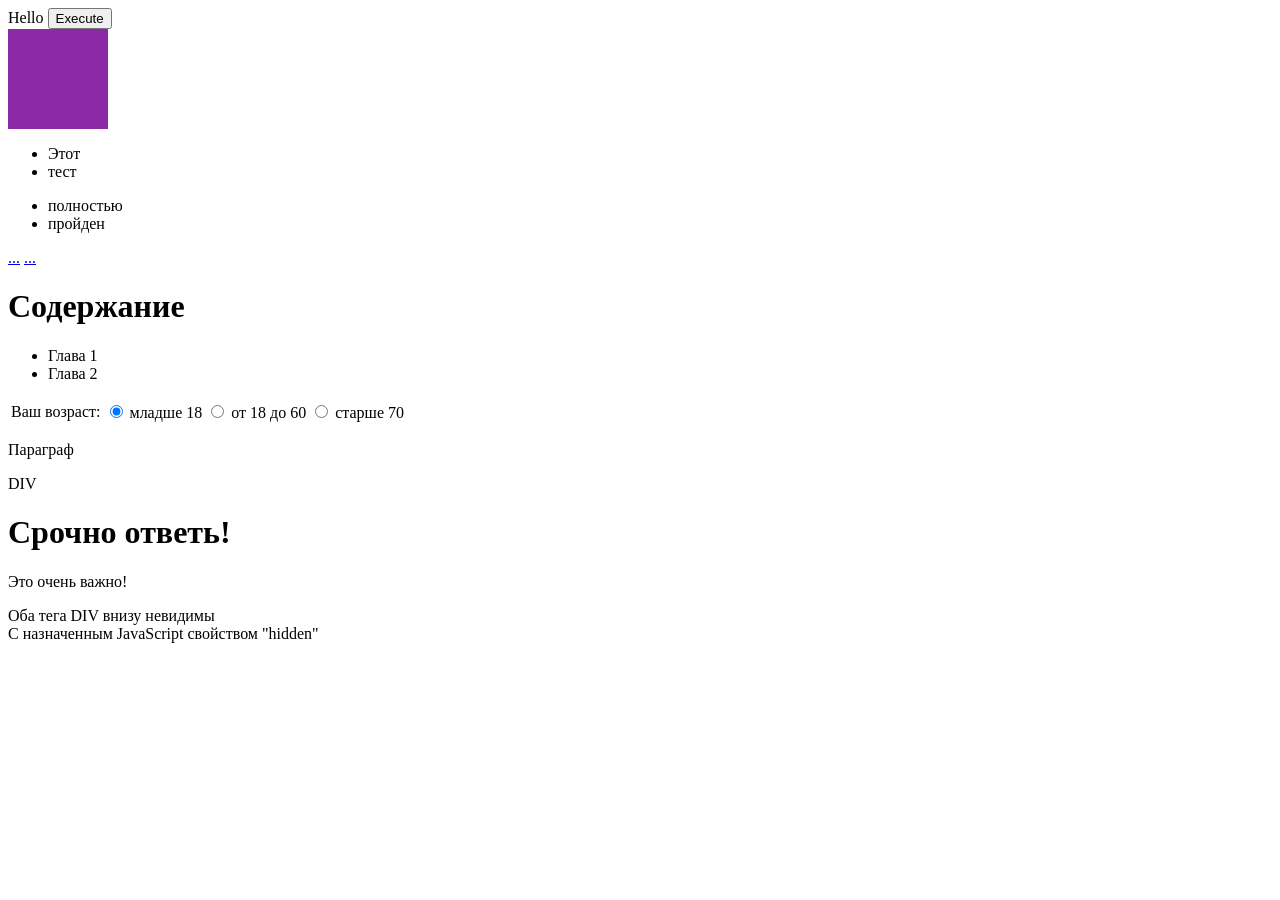
<file: lab14/index.html>
<!DOCTYPE html>
<html lang="ru">
<head>
    <meta charset="UTF-8">
    <title>title</title>
    <link rel="stylesheet" href="css.css">
    <script src="js.js"></script>
</head>
<body class="qwe">
Hello

<input
        id="body_input-pressing"
        type="button"
        value="Execute"
        onclick="execute()"
/>
<div id="body_div-changingColor"></div>
<ul>
    <li>Этот</li>
    <li>тест</li>
</ul>
<ul>
    <li>полностью</li>
    <li>пройден</li>
</ul>
<a href="http://example.com/file.zip">...</a>
<a href="http://ya.ru">...</a>
<h1>Содержание</h1>

<div class="contents">
    <ul class="book">
        <li class="chapter">Глава 1</li>
        <li class="chapter">Глава 2</li>
    </ul>
</div>
<table id="table">
    <tr>
        <td>Ваш возраст:</td>

        <td>
            <label>
                <input type="radio" name="age" value="young" checked> младше 18
            </label>
            <label>
                <input type="radio" name="age" value="mature"> от 18 до 60
            </label>
            <label>
                <input type="radio" name="age" value="senior"> старше 70
            </label>
        </td>
    </tr>
</table>
<p>Параграф</p>
<div>DIV</div>
<div id="news">
    <h1>Срочно ответь!</h1>
    <p>Это очень важно!</p>
</div>
<div>Оба тега DIV внизу невидимы</div>
<div hidden>С атрибутом "hidden"</div>
<div id="elem">С назначенным JavaScript свойством "hidden"</div>
</body>
</html>
</file>
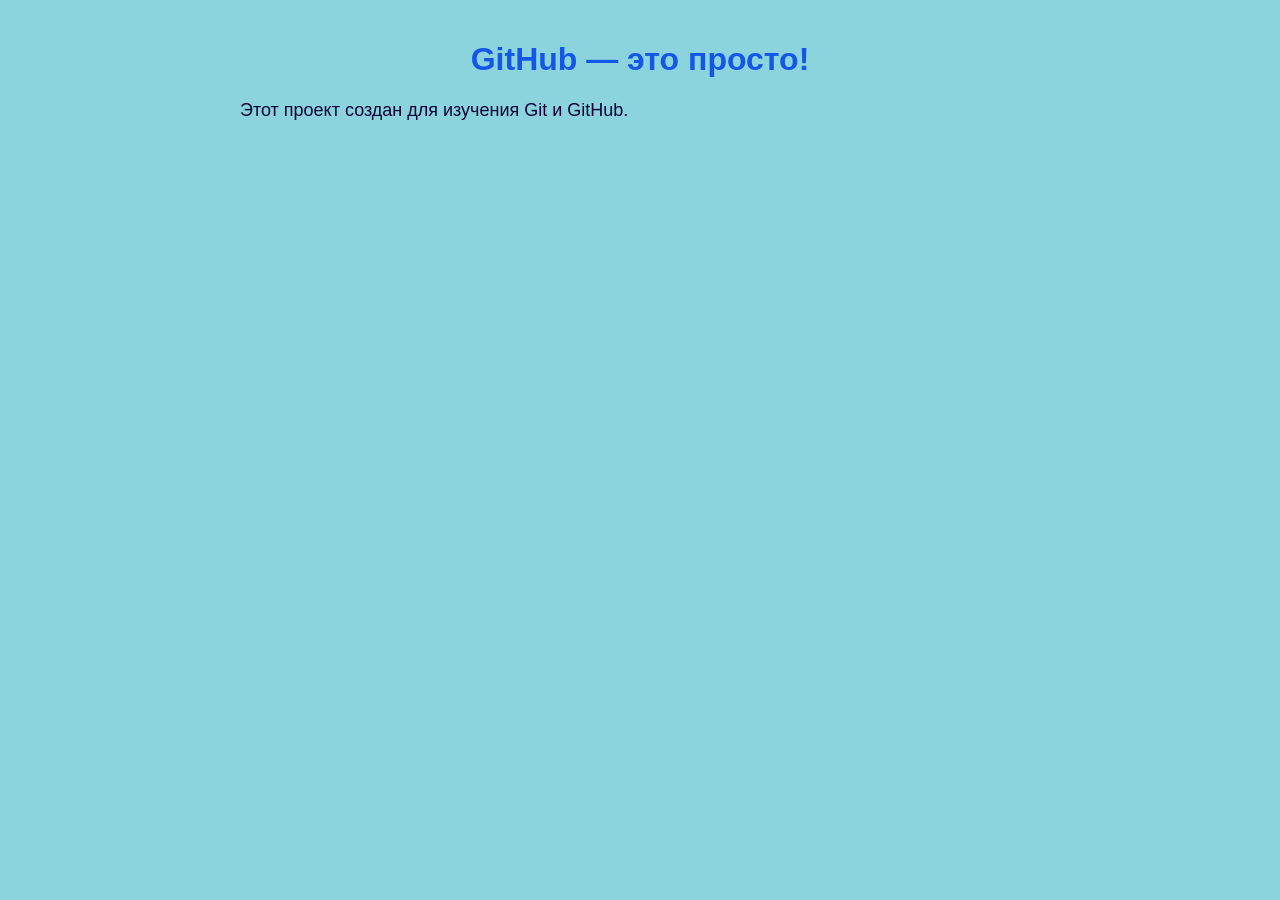
<file: lab 15/Lab15_part1/index.html>
<!DOCTYPE html>
<html lang="ru">
<head>
    <meta charset="UTF-8">
    <meta name="viewport" content="width=device-width, initial-scale=1.0">
    <title>Lab15: Работа с Git</title>
    <link rel="stylesheet" href="css/style.css">
</head>
<body>
    <h1>GitHub — это просто!</h1>
    <p>Этот проект создан для изучения Git и GitHub.</p>
</body>
</html>
</file>
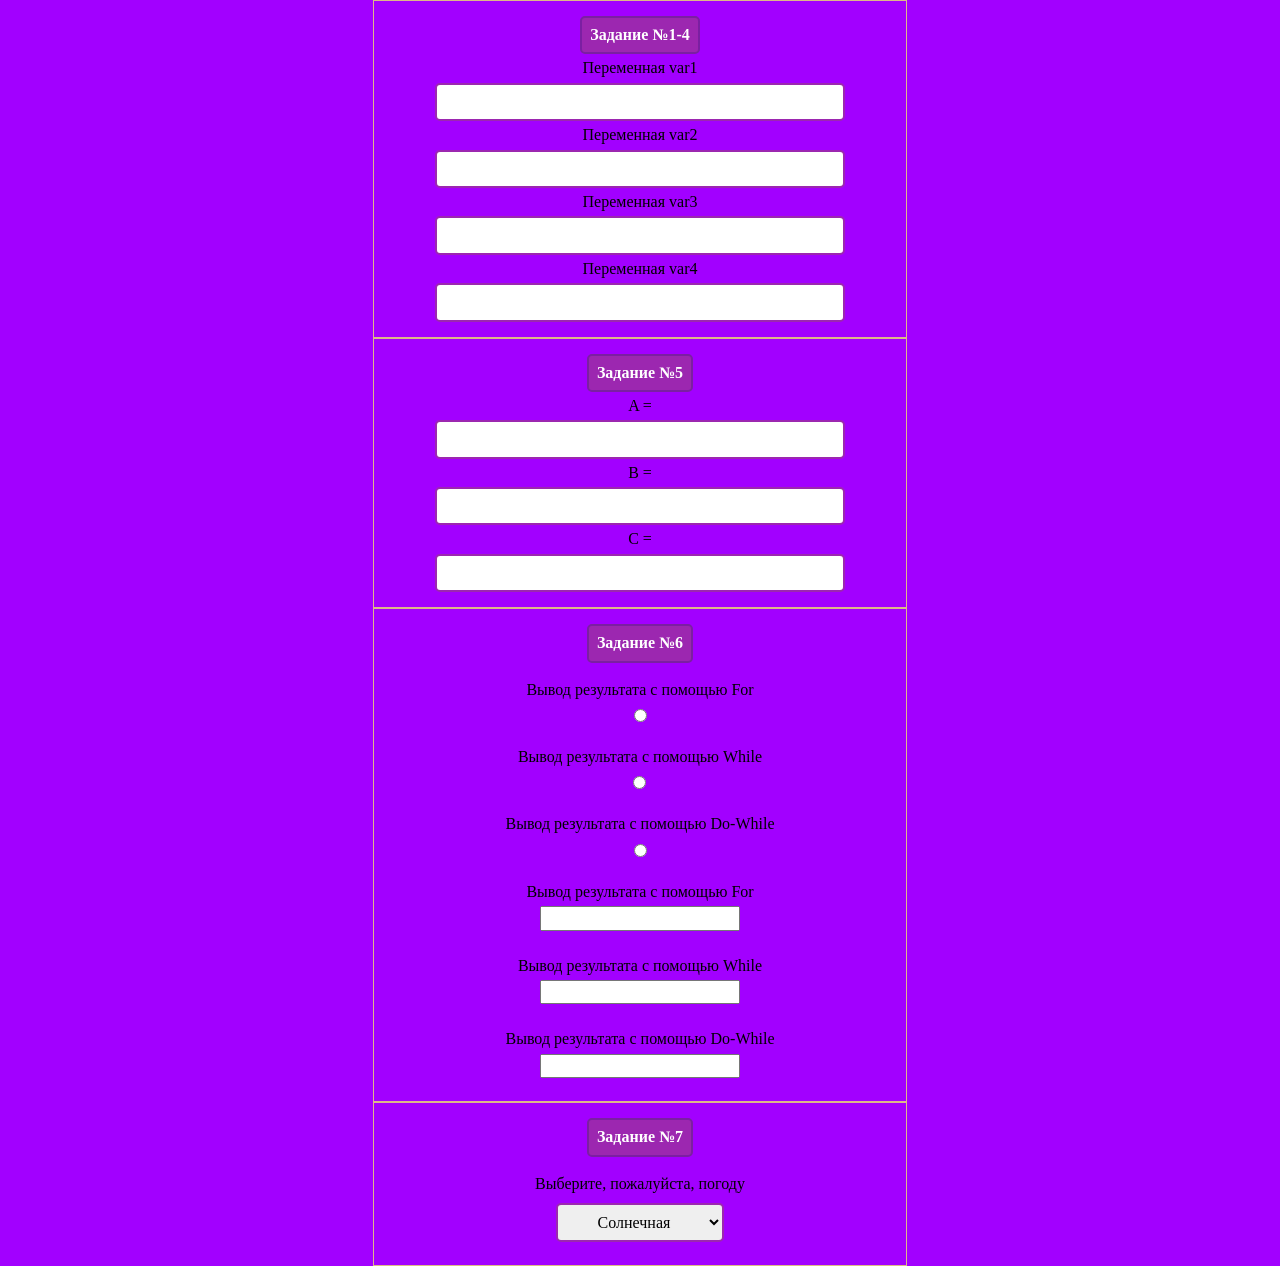
<file: lab11/html/index.html>
<!DOCTYPE html>
<html lang="ru">
    <head>
        <meta charset="utf-8">
        <meta name="description" content="syntax javaScript"/>
        <meta name="authtor" content="Gubasarian Rozanna"/>
        <link rel="stylesheet" href="../css/normalize.css"/>
        <link rel="stylesheet" href="../css/style.css"/>
        <script src="../js/script.js" defer></script>
        <title>Syntax of JavaScript</title>
    </head>
    <body>
        <div id="container">
            <!--task 1-4-->
            <form id="container1-4">
                <input type="button" value="Задание №1-4" class="elements" onclick="task1_4()"/>
                <label for="txt1">Переменная var1</label>
                <input type="text" id="txt1"class="elements"/>
                <label for="txt2">Переменная var2</label>
                <input type="text" id="txt2"class="elements"/>
                <label for="txt3">Переменная var3</label>
                <input type="text" id="txt3"class="elements"/>
                <label for="txt4">Переменная var4</label>
                <input type="text" id="txt4"class="elements"/>
            </form>           
<!--task 5--> 
<form id="container5">
    <input type="button" value="Задание №5" class="elements" onclick="task5()"/>
    <label for="txtA">A = </label>
    <input type="text" id="txtA"class="elements"/>
    <label for="txtB">B = </label>
    <input type="text" id="txtB"class="elements"/>
    <label for="txtC">C = </label>
    <input type="text" id="txtC"class="elements"/>
                
</form> 
<!-- Task 6 -->
<form id="container6">
    <input type="button" value="Задание №6" class="elements" onclick="task6()"/>
    <label class="elements">
        Вывод результата с помощью For
        <br/>
        <input type="radio" name="loop" id="radioFor" value="for" class="loop" style="display: block; margin: 10px auto 0;"/>
    </label>
    <label class="elements">
        Вывод результата с помощью While
        <br/>
        <input type="radio" name="loop" id="radioWhile" value="while" class="loop" style="display: block; margin: 10px auto 0;"/>
    </label>
    <label class="elements">
        Вывод результата с помощью Do-While
        <br/>
        <input type="radio" name="loop" id="radioDoWhile" value="doWhile" class="loop" style="display: block; margin: 10px auto 0;"/>
    </label>
    <label class="elements">
        Вывод результата с помощью For
        <br/>
        <input type="text" id="textFor" style="display: block; margin: 5px auto 0;"/>
    </label>
    <label class="elements">
        Вывод результата с помощью While
        <br/>
        <input type="text" id="textWhile" style="display: block; margin: 5px auto 0;"/>
    </label>
    <label class="elements">
        Вывод результата с помощью Do-While
        <br/>
        <input type="text" id="textDoWhile" style="display: block; margin: 5px auto 0;"/>
    </label>
</form>
<!-- Task 7 -->
<form id="container7">
    <input type="button" value="Задание №7" class="elements" onclick="task7()"/>
    
    <label class="elements">
        Выберите, пожалуйста, погоду
        <br/>
        <select id="selectWeather" class="elements" style="display: block; margin: 10px auto 0;">
            <option value="sunny">Солнечная</option>
            <option value="rainy">Дождливая</option>
            <option value="snowy">Снежная</option>
            <option value="windy">Ветренная</option>
        </select>
    </label>
</form>

    </body>
</html>
</file>
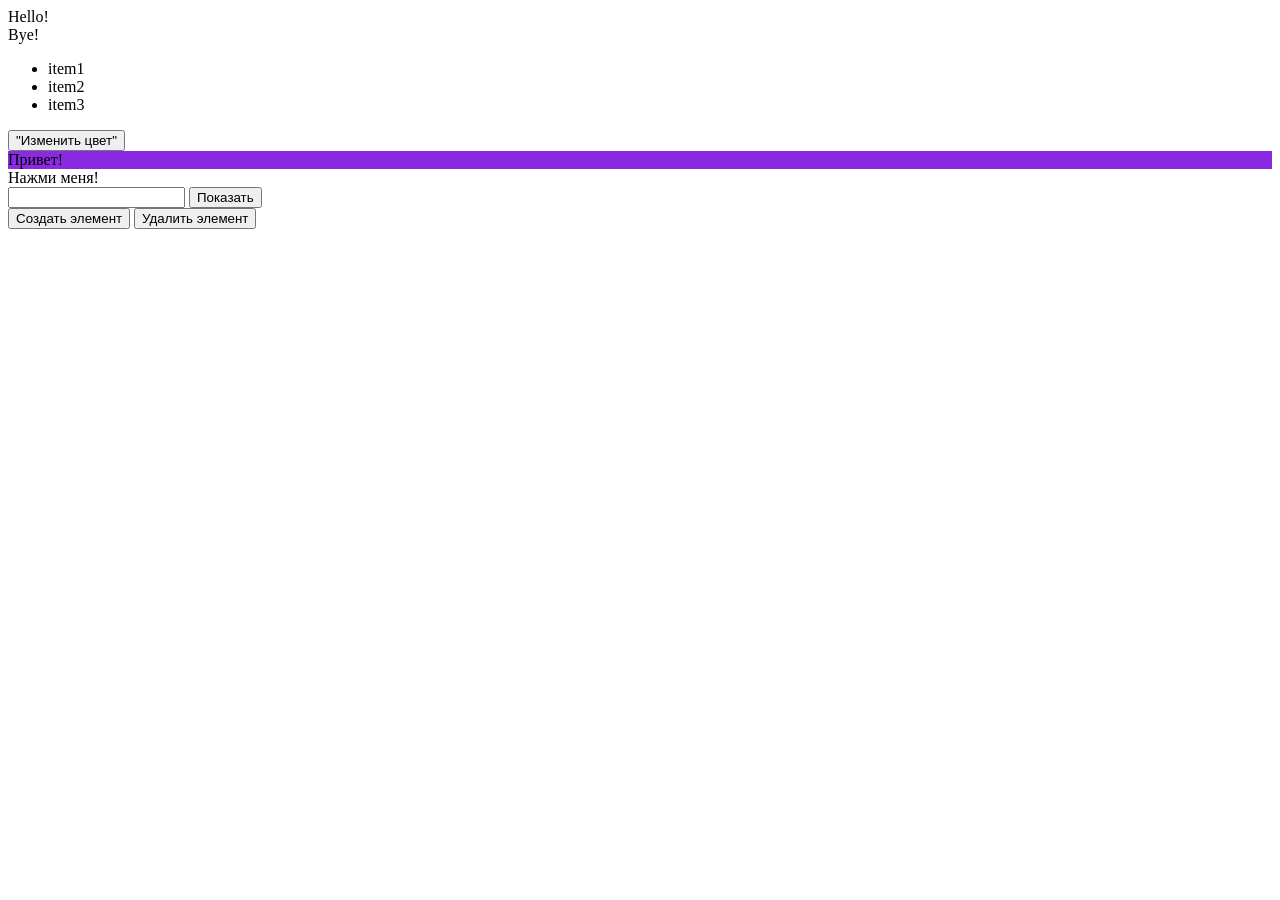
<file: lab13/html/index.html>
<!DOCTYPE html>
<html>
    <head>
        <meta charset="utf-8"/>
        <link rel="stylesheet" href="../css/style.css"/>
        
    </head>

    <body>
        Hello!
        <div>Bye!</div>
        <ul>
            <li>item1</li>
            <li>item2</li>
            <li>item3</li>
        </ul>

        <button onclick="task12()">"Изменить цвет"</button>
        <div id="div_elem">Привет!</div>

        <div id="clik-button">Нажми меня!</div>

        <form>
            <input type="text" id="user-input"/>
            <input type="button" onclick="showInput()" value="Показать"/>
        </form>
        <div id="result"></div>

        <button onclick="creatElement15()">Создать элемент</button>
        <button onclick="removeElement()">Удалить элемент</button>

        <script src="../js/scripts.js"></script>
    </body>
</html>
</file>
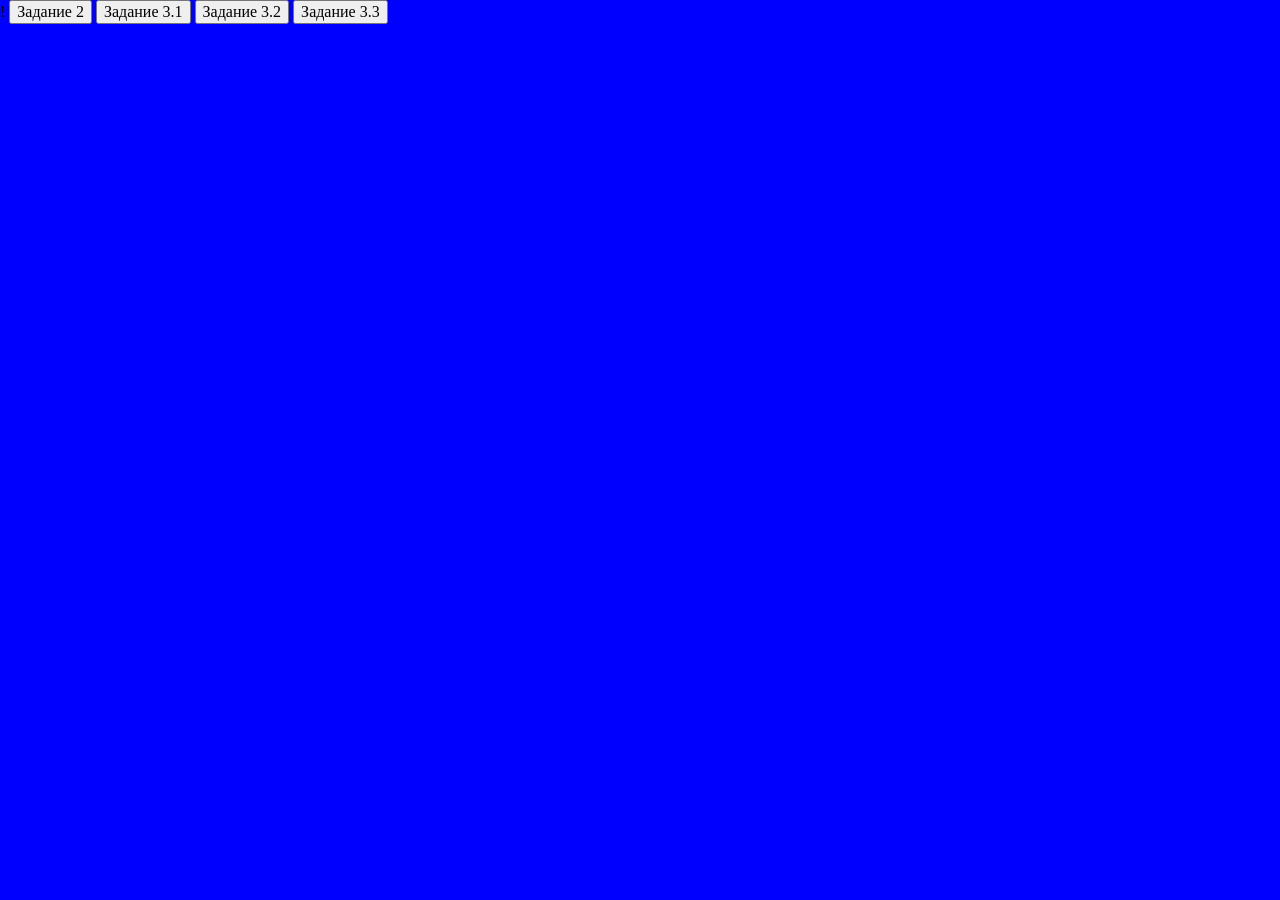
<file: lab10/html/lab10.html>
!<!DOCTYPE html>
<html>
    <head>
        <meta name="description" content="JavaScript basics"/>
        <meta name="keywords" content="javascript, functions, события"/>
        <meta name="authtor" content="Gubasarian Rozanna"/>
        <meta name="robots" content="noindex, nofollow"/>
        <link rel="stylesheet" href="../css/normalize.css"/>
        <link rel="stylesheet" href="../css/style.css"/>
        <script src="../js/funcs.js"></script>
    </script>
    <script>
        // Задание 1:
        /*
       function f1(a,b){
           let sum = a+b;
           return sum;
       } 
       let f = f1(7,10);
       alert(f);

       let f2 = new Function('a','b','return a+b;');
       alert(f2(3,4));

       let f3 = function(a,b){
        return a+b;
       }
       alert(f3(5,5))

       let f4 = (a,b)=>a+b;
       alert(f4(20,30))
       */
    </script>

    </head>
    <body>
        <!--Задание 2-->
        <input type="button" value="Задание 2" 
        onmousedown="onMdown()" 
        onmouseleave="onMleav()" 
        onmousemove="onMove()"/>
        <!--Задние 3-->
        <input type="button" value="Задание 3.1" id="myBotton1" onclick="task_1()"/>
        <input type="button" value="Задание 3.2" id="myBotton2" onclick="alert('Ура');"/>
        <input type="button" value="Задание 3.3" id="myButton3" />

<script>
   document.getElementById("myButton3").onclick = task_3;

function task_3(){
    alert("Ура!");
}

</script>
    </body>
</html>
</file>
<file: lab14/css.css>
#body_div-changingColor {
    height: 100px;
    width: 100px;
    background-color: rgb(140, 42, 165);
}
</file>
<file: lab 15/Lab15_part1/css/style.css>
body {
    font-family: Arial, sans-serif;
    max-width: 800px;
    margin: 0 auto;
    padding: 20px;
    background-color: #8bd3dd;
}

h1 {
    color: #1357e9;
    text-align: center;
}

p {
    color: #0c0338;
    font-size: 18px;
}
</file>
<file: lab11/css/style.css>
body{
    background-color: rgb(162, 0, 255);
}
#container{
    display: grid;
    place-items: center center;
}
#container1-4,#container5,#container6,#container7{
    display: grid;
    place-items: center center;
    width: 40%;
    padding: 10px;
    border: 1px solid burlywood;
}


.elements{
    margin: 5px;
    padding: 8px;
    font-size: 16px;
    font-family: 'Caveat', cursive;
    box-sizing: border-box;
    text-align: center;
}
input[type="text"].elements{
    width: 80%;
    border: 2px solid #9c27b0;
    border-radius: 5px;
}
input[type="button"].elements{
    cursor: pointer;
    background-color: #9c27b0;
    color: white;
    border: 2px solid #7b1fa2;
    border-radius: 5px;
    font-weight: bold;
}

input[type="button"].elements:hover{
    background-color: #7b1fa2;
}
select.elements{
    width: 80%;
    border: 2px solid #9c27b0;
    border-radius: 5px;
}
label.elements{
    display: flex;
    flex-direction: column;
    align-items: center;
}
</file>
<file: lab13/css/style.css>
#div_elem{
    background-color: blueviolet;
}
</file>
<file: lab10/css/style.css>
body{
    background-color: blue;
}
</file>
